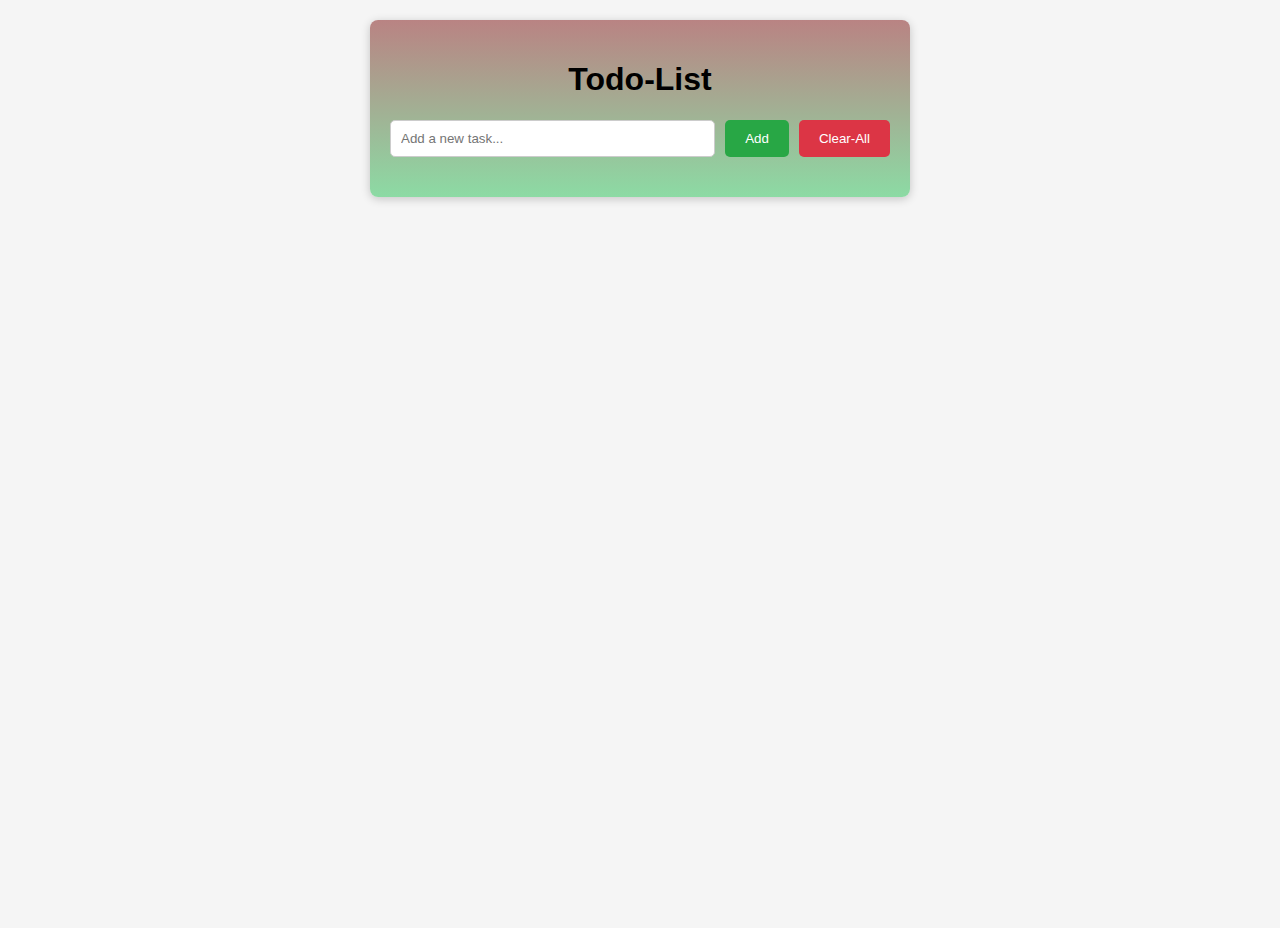
<file: index.html>
<!DOCTYPE html>
<html lang="en">
  <head>
    <meta charset="UTF-8" />
    <meta name="viewport" content="width=device-width, initial-scale=1.0" />
    <link rel="stylesheet" href="styles.css">
    <title>Document</title>
  
  </head>
  <body>
    <div class="todo-container">
      <h1>Todo-List</h1>
      <div class="input-group">
        <input type="text" id="input" placeholder="Add a new task..." />
        <button id="add-task" class="add-task">Add</button>
        <button id="clear-tasks">Clear-All</button>
      </div>
      <ul id="todo-list"></ul>
    </div>
    <script src="index.js"></script>
  </body>
</html>
</file>
<file: styles.css>
body{
  background-color: #f5f5f5;
  background-repeat: no-repeat;
  height: 100vh;
}
  .todo-container {
          background: linear-gradient(rgb(185, 131, 131), rgb(140, 219, 164));

    max-width: 500px;
    margin: 0 auto;
    margin-top: 20px;
    padding: 20px;
   
    border-radius: 8px;
    box-shadow: 0 2px 10px rgba(0, 0, 0, 0.2);
    font-family: sans-serif;
  }
  h1{
      text-align: center;
  }
  .input-group {
    display: flex;
    justify-content: center;
    gap: 10px;
    margin-bottom: 20px;
  }
  #input{
      flex: 1;
      padding: 10px;
      border: 1px solid #ccc;
      border-radius: 5px;
      outline: none;
  }
#add-task, .edit-btn{
      padding: 10px 20px;
      background-color: #28a745;
      color: white;
      border: none;
      border-radius: 5px;
      cursor: pointer;
  }
  #clear-tasks, .delete-btn{
      padding: 10px 20px;
      background-color: #dc3545;
      color: white;
      border: none;
      border-radius: 5px;
      cursor: pointer;
  }
  ul#todo-list {
  list-style: none;
  padding: 0;
  margin: 0;
}
 ul#todo-list .todo-item.completed {
  text-decoration: line-through;
  color: #aaa;
  background: #e9ecef;
  font-weight: normal;
  border-radius: 8px;
}
  
  #todo-list .todo-item{
     list-style: none; 
      /* background: #ecf6ff; */
     padding: 10px 0;
     display: flex;
     justify-content: space-between;
     align-items: center;
     font-weight: bold;
     color: #3a3939;
     margin: 3px 0;
  }
     
  #todo-list .todo-item .todo-text{
      cursor: pointer;
      max-width: 300px;
      margin-right: 10px;
  }
  .todo-input-edit{
      outline-color: #aaa;
      border-radius: 8px;
      margin: 0;
  }
</file>
